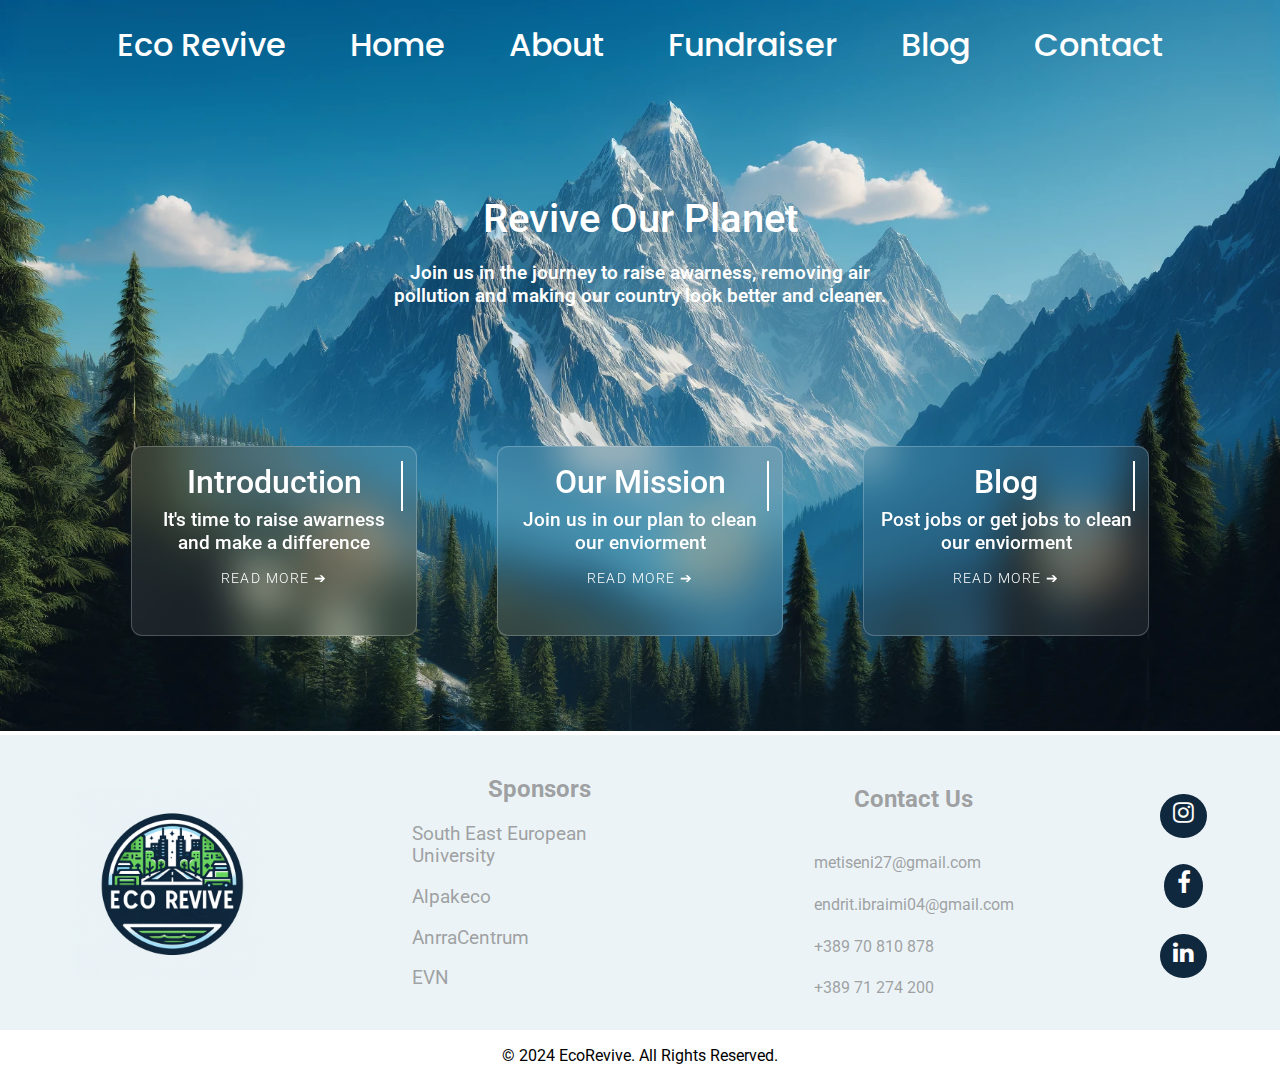
<file: index.html>
<!DOCTYPE html>
<html lang="en">
<head>
    <meta charset="UTF-8">
    <meta name="viewport" content="width=device-width, initial-scale=1.0">
    <link rel="stylesheet" href="styles/index.css">
    <link rel="stylesheet" href="https://cdnjs.cloudflare.com/ajax/libs/font-awesome/4.7.0/css/font-awesome.min.css">
    <link href="https://fonts.googleapis.com/css2?family=Poppins:wght@400;600;700&display=swap" rel="stylesheet">
    <link href="https://fonts.googleapis.com/css2?family=Roboto:wght@400;500;700&display=swap" rel="stylesheet">
    <title>EcoRevive</title>
</head>
<body>
  <nav>
    <div id="nav">
        <div id="navbar">
           
            <div class="burger-menu" id="burger-menu">
                <div class="bar"></div>
                <div class="bar"></div>
                <div class="bar"></div>
            </div>
            <div class="menu-items" id="menu-items">
              <h1 style="color: white;">Eco Revive</h1>
                <h1><a href="index.html">Home</a></h1>
                <h1><a href="about.html">About</a></h1>
                <h1><a href="fund.html">Fundraiser</a></h1>
                <h1><a href="blog.html">Blog</a></h1>
                <h1><a href="contact.html">Contact</a></h1>
            </div>
        </div>
    </div>
</nav>
<script>
   document.addEventListener('DOMContentLoaded', function () {
        const burgerMenu = document.getElementById('burger-menu');
        const menuItems = document.getElementById('menu-items');

        burgerMenu.addEventListener('click', function () {
            menuItems.classList.toggle('active');
        });
    });
</script>
        <div class="backround-image">
        <img style="width: 100%;" src="images/backround image.webp" alt="">
    </div>
    <div class="intro-text">
        <h1>
            Revive Our Planet
        </h1>
        <p>Join us in the journey to raise awarness, removing air pollution and making our country look better and cleaner.</p>
    </div>
    <div class="cards-flex">
        <div class="container">
            <div class="box">
              <span class="title">Introduction</span>
              <div>
                <strong>It's time to raise awarness and make a difference</strong>
                <a href="about.html#Introduction"> <p style="text-align: center;">READ MORE &#10132;</p></a>
              </div>
            </div>
          </div>
          <div class="container">
            <div class="box">
              <span class="title">Our Mission</span>
              <div>
                <strong>Join us in our plan to clean our enviorment</strong>
                <a href="about.html#joinus"> <p style="text-align: center;">READ MORE &#10132;</p></a>
              </div>
            </div>
          </div>
          <div class="container">
            <div class="box">
              <span class="title">Blog</span>
              <div>
                <strong>Post jobs or get jobs to clean our enviorment</strong>
               <a href="blog.html"> <p style="text-align: center;">READ MORE &#10132;</p></a>
              </div>
            </div>
          </div>
    </div>
    <footer>
        <div class="footer-left"><img src="images/LOGO.png" alt=""></div>
        <div class="footer-middle"><h2>Sponsors</h2>
        <h3>South East European University</h3>
        <h3>Alpakeco</h3>
        <h3>AnrraCentrum</h3>
        <h3>EVN</h3>
        <h3></h3>
        <h3></h3>
        </div>
        <div class="footer-right">
            <h2>Contact Us</h2>
            <a href="mailto:metiseni27@gmail.com">metiseni27@gmail.com</a>
            <a href="mailto:endrit.ibraimi04@gmail.com">endrit.ibraimi04@gmail.com</a>
            <a href="tel:+389 70 810 878">+389 70 810 878</a>
            <a href="tel:+389 71 274 200">+389 71 274 200</a>
            
        </div>
        <div class="social-container">
          <ul class="social-icons">
              <li><a href="#"><i class="fa fa-instagram"></i></a></li>
              <li><a  href="#"><i class="fa fa-facebook"></i></a></li>
              <li><a href="#"><i class="fa fa-linkedin"></i></a></li>
          </ul>
  </div>
    </footer>
    <p  class="copyright" style="text-align: center;">© 2024 EcoRevive. All Rights Reserved.</p>
</body>
</html>
</file>
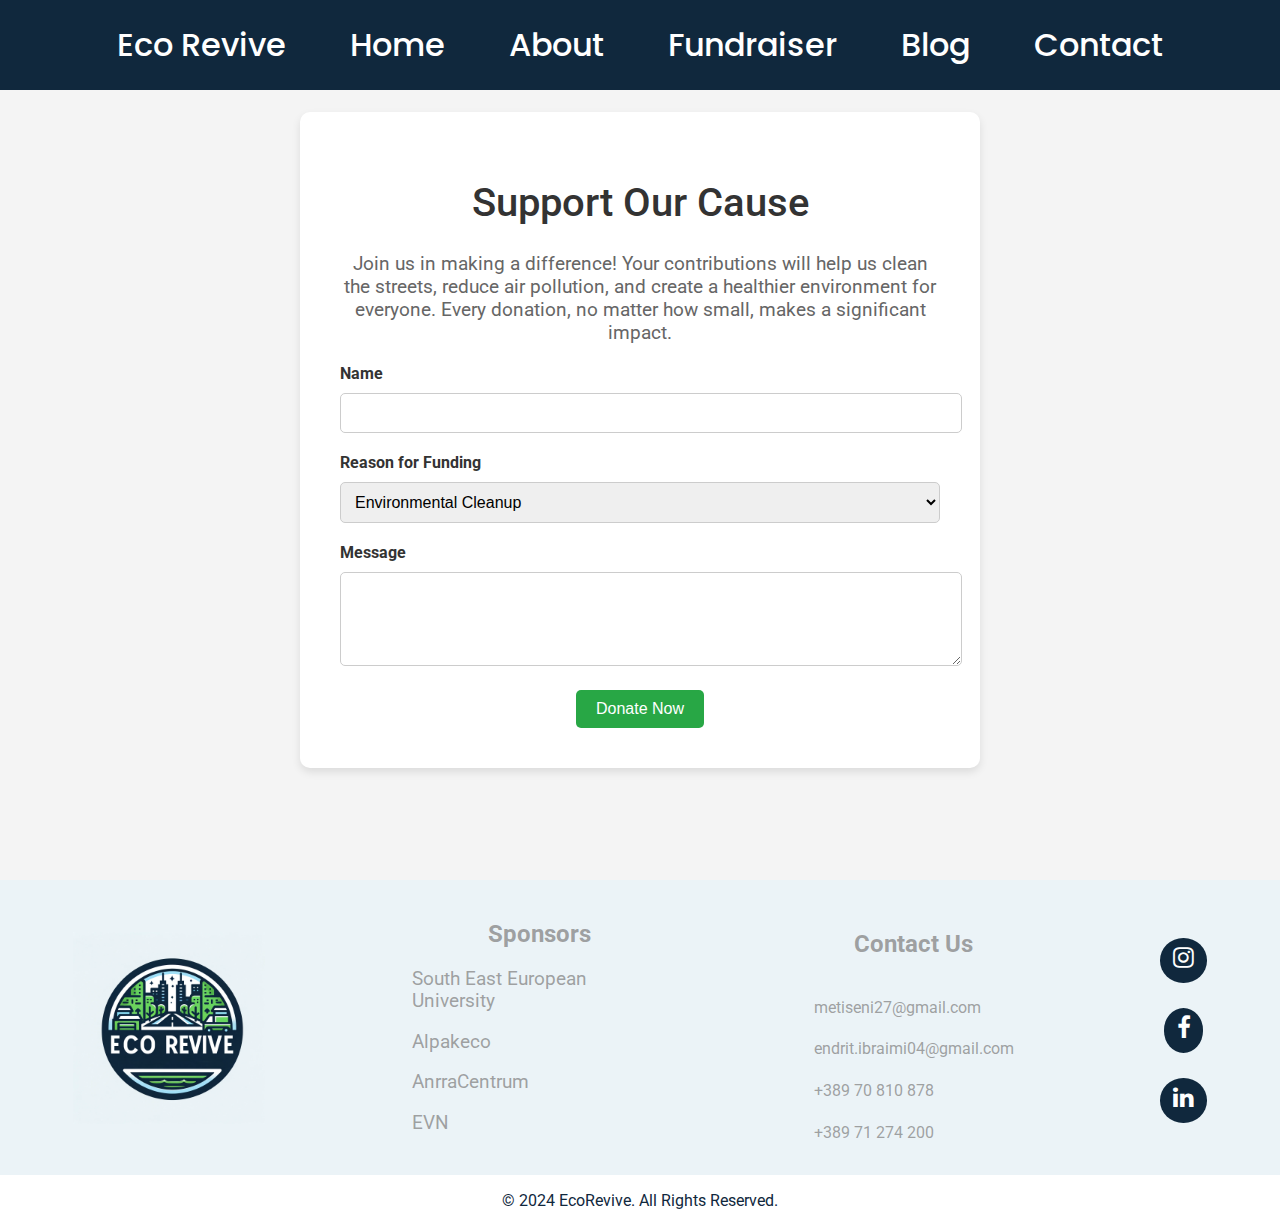
<file: fund.html>
<!DOCTYPE html>
<html lang="en">
<head>
    <meta charset="UTF-8">
    <meta name="viewport" content="width=device-width, initial-scale=1.0">
    <title>Fundraiser</title>
    <link rel="stylesheet" href="styles/fund.css">
    <link rel="stylesheet" href="https://cdnjs.cloudflare.com/ajax/libs/font-awesome/4.7.0/css/font-awesome.min.css">
    <link href="https://fonts.googleapis.com/css2?family=Roboto:wght@400;500;700&display=swap" rel="stylesheet">
    <link href="https://fonts.googleapis.com/css2?family=Poppins:wght@400;600;700&display=swap" rel="stylesheet">
</head>
<body>
    <nav>
        <nav>
            <div id="nav">
                <div id="navbar">
                    
                    <div class="burger-menu" id="burger-menu">
                        <div class="bar"></div>
                        <div class="bar"></div>
                        <div class="bar"></div>
                    </div>
                    <div class="menu-items" id="menu-items">
                        <h1 style="color: white;">Eco Revive</h1>
                        <h1><a href="index.html">Home</a></h1>
                        <h1><a href="about.html">About</a></h1>
                        <h1><a href="fund.html">Fundraiser</a></h1>
                        <h1><a href="blog.html">Blog</a></h1>
                        <h1><a href="contact.html">Contact</a></h1>
                        
                    </div>
                </div>
            </div>
        </nav>
        <script>
            document.addEventListener('DOMContentLoaded', function () {
                 const burgerMenu = document.getElementById('burger-menu');
                 const menuItems = document.getElementById('menu-items');
         
                 burgerMenu.addEventListener('click', function () {
                     menuItems.classList.toggle('active');
                 });
             });
         </script>
       <div class="fundraiser-section">
        <div class="fundraiser-card">
        <h1>Support Our Cause</h1>
        <p>Join us in making a difference! Your contributions will help us clean the streets, reduce air pollution,
        and create a healthier environment for everyone. Every donation, no matter how small, makes a
        significant impact.</p>
        
        <form id="donation-form">
        
        <div class="form-group">
        <label for="name">Name</label>
        <input type="text" id="name" name="name">
        </div>
        
        <div class="form-group">
        <label for="reason">Reason for Funding</label>
        <select id="reason" name="reason" required>
        <option value="environmental_cleanup">Environmental Cleanup</option>
        <option value="pollution_reduction">Pollution Reduction</option>
        <option value="community_awareness">Community Awareness Programs</option>
        </select>
        </div>
        
        <div class="form-group">
        <label for="message">Message</label>
        <textarea id="message" name="message" rows="4"></textarea>
        </div>
        
        </form>
        <button class="donate-button" onclick="show('fundPart')">Donate Now</button>
        </div>
        </div>
        <div id="fundPart">
        <div id="fundUs">
        <section class="donation-form">
        <h2>Make a Donation</h2>
        <form action="#" method="post">
        <div class="form-group">
        <label for="amount">Donation Amount ($):</label>
        <input type="number" id="amount" name="amount" min="1" required>
        </div>
        <div class="form-group">
        <label for="name">Full Name:</label>
        <input type="text" id="name" name="name" required>
        </div>
        <div class="form-group">
        <label for="email">Email:</label>
        <input type="email" id="email" name="email" required>
        </div>
        <div class="form-group">
        <label for="card">Credit Card Number:</label>
        <input type="text" id="card" name="card" minlength="16" maxlength="16" placeholder="Must contain 16 digits" required>
        </div>
        <div class="form-group">
        <label for="expiry">Expiry Date:</label>
        <input type="text" id="expiry" name="expiry" placeholder="MM/YYYY" required>
        </div>
        <div class="form-group">
        <label for="cvv">CVV:</label>
        <input type="text" id="cvv" name="cvv" maxlength="3" placeholder="Must contain 3 digits" required>
        </div>
        <div class="form-group">
        <label for="card-type">Card Type:</label>
        <select id="card-type" name="card-type" required>
        <option value="" disabled selected>Select your card type</option>
        <option value="visa">Visa</option>
        <option value="mastercard">Mastercard</option>
        </select>
        </div>
        <button >Donate Now</button>
        </form>
        </section>
        </div>
        </div>
    
    <script>function show(elementId) {
        var p = document.getElementById(elementId);
        if (p) {
        p.style.display = 'block';
        p.scrollIntoView({ behavior: 'smooth' });
        }else {
        console.error('Element with ID' + elementId + 'not found.');
        }
        };</script>
        <footer>
            <div class="footer-left"><img src="images/LOGO.png" alt=""></div>
            <div class="footer-middle"><h2>Sponsors</h2>
            <h3>South East European University</h3>
            <h3>Alpakeco</h3>
            <h3>AnrraCentrum</h3>
            <h3>EVN</h3>
            <h3></h3>
            <h3></h3>
            </div>
            <div class="footer-right">
                <h2>Contact Us</h2>
                <a href="mailto:metiseni27@gmail.com">metiseni27@gmail.com</a>
                <a href="mailto:endrit.ibraimi04@gmail.com">endrit.ibraimi04@gmail.com</a>
                <a href="tel:+389 70 810 878">+389 70 810 878</a>
                <a href="tel:+389 71 274 200">+389 71 274 200</a>
                
            </div>
            <div class="social-container">
              <ul class="social-icons">
                  <li><a href="#"><i class="fa fa-instagram"></i></a></li>
                  <li><a  href="#"><i class="fa fa-facebook"></i></a></li>
                  <li><a href="#"><i class="fa fa-linkedin"></i></a></li>
              </ul>
      </div>
        </footer>
        <p  style="text-align: center; color: #10283D;">© 2024 EcoRevive. All Rights Reserved.</p>
</body>
</html>
</file>
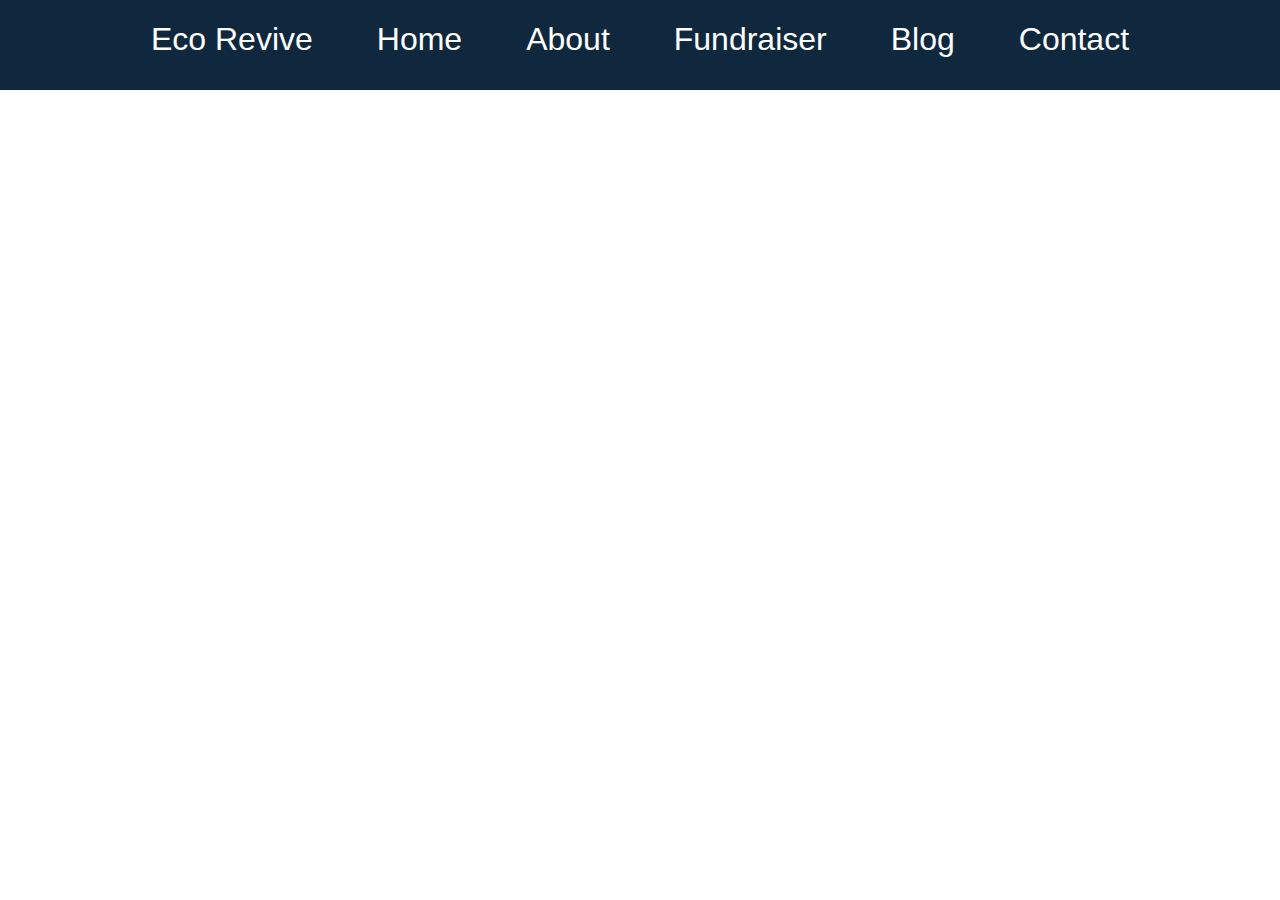
<file: navbar.html>
<!DOCTYPE html>
<html lang="en">
<head>
    <meta charset="UTF-8">
    <meta name="viewport" content="width=device-width, initial-scale=1.0">
    <title>Document</title>
    <link rel="stylesheet" href="styles/aboutus.css">
</head>
<body>
    <nav>
        <div id="nav">
            <div id="navbar">
                
                <div class="burger-menu" id="burger-menu">
                    <div class="bar"></div>
                    <div class="bar"></div>
                    <div class="bar"></div>
                </div>
                <div class="menu-items" id="menu-items">
                    <h1 style="color: white;">Eco Revive</h1>
                    <h1><a href="index.html">Home</a></h1>
                    <h1><a href="about.html">About</a></h1>
                    <h1><a href="fund.html">Fundraiser</a></h1>
                    <h1><a href="blog.html">Blog</a></h1>
                    <h1><a href="contact.html">Contact</a></h1>
                    
                </div>
            </div>
        </div>
    </nav>
    <script>
        document.addEventListener('DOMContentLoaded', function () {
             const burgerMenu = document.getElementById('burger-menu');
             const menuItems = document.getElementById('menu-items');
     
             burgerMenu.addEventListener('click', function () {
                 menuItems.classList.toggle('active');
             });
         });
     </script>
</body>
</html>
</file>
<file: styles/index.css>
/* General body styling */
body {
    padding: 0;
    margin: 0;
    font-family: 'Roboto', sans-serif;
    position: relative;
    min-height: 100vh;
    display: flex;
    flex-direction: column;
    box-sizing: border-box;
}

/* Navbar styling */

#navbar {
    display: flex;
    flex-direction: row;
    width: 100%;
    display: flex;
    justify-content: space-evenly;
    position: absolute;
    top: 0;
    z-index: 1000;
    flex-direction: row;
    font-family: "Poppins", sans-serif;
}

#navbar h1 a, h1 {
    text-decoration: none;
    color: rgb(255, 255, 255);
    font-weight: 500;
    font-size: 2rem;
}
#navbar > h1 > a:hover {
    text-decoration: none;
    color: rgb(255, 255, 255);
    font-weight: 600;
}
.menu-items{
    display: flex;
    flex-direction: row;
   justify-content: space-between;
}
.menu-items a{
   margin-left: 5vw;
}

/* Link hover underline effect */
a {
    position: relative;
    color: white;
    text-decoration: none;
    padding-bottom: 3px;
}

a::after {
    content: '';
    position: absolute;
    width: 50%;
    height: 2px;
    bottom: 0;
    left: 25%;
    background-color: white;
    visibility: hidden;
    transform: scaleX(0);
    transition: all 0.3s ease-in-out;
}

a:hover::after {
    visibility: visible;
    transform: scaleX(1);
}

/* Burger menu styling */
.burger-menu {
    display: none;
    flex-direction: column;
    cursor: pointer;
}

.burger-menu .bar {
    width: 25px;
    height: 3px;
    background-color: white;
    margin: 4px 0;
    transition: 0.4s;
}

/* Responsive styling */
@media (max-width: 480px) {
   
    #navbar {
        justify-content: space-between;
    }

    .burger-menu {
        display: flex;
        width: 10%;
        padding-left: 2%;
    }
    .menu-items {
        position: fixed; /* Change to fixed for better positioning */
        top: 0;
        right: -100%;
        height: 100vh;
        width: 60%; /* Adjust width for better spacing */
        background-color: #10283D;
        display: flex;
        flex-direction: column;
        justify-content: center;
        align-items: center;
        transition: right 0.3s ease-in-out;
        z-index: 1001;
        box-sizing: border-box;
    }
    .copyright{
        color: white;
    }
    .menu-items h1 {
        width: 100%;
        text-align: center;
        margin: 0;
        padding: 20px 0;
    }
  

    .menu-items h1 a {
        color: white;
        display: block;
    }

    .menu-items.active {
        right: 0;
    }
}
/* Background image styling */
.background-image {
    position: relative;
    top: 0;
    left: 0;
    width: 100%;
    height: 100vh;
    z-index: -1;
    overflow: hidden;
}

.background-image img {
    width: 100%;
    height: 100%;
    object-fit: cover;
   
}

/* Intro text styling */
.intro-text {
    position: absolute;
    top: 18%;
    left: 50%;
    transform: translateX(-50%);
    width: 40%;
    color: white;
    text-align: center;
}

.intro-text h1 {
    margin: 0;
    font-size: 2.5rem;
}

.intro-text p {
    font-size: 1.2rem;
    font-weight: 600;
}

/* Card container styling */
.cards-flex {
    display: flex;
    justify-content: center;
    align-items: center;
    position: absolute;
    top: 50%;
    left: 50%;
    transform: translate(-50%, -50%);
    width: 80%;
    gap: 5rem;
    flex-wrap: wrap;
    z-index: 1;
}

.container {
    color: white;
    position: relative;
    box-sizing: border-box;
}

.container::before,
.container::after {
    content: "";
    background-color: #fab5704c;
    position: absolute;
}

.container::before {
    border-radius: 50%;
    width: 6rem;
    height: 6rem;
    top: 30%;
    right: 7%;
}

.container::after {
    height: 3rem;
    top: 8%;
    right: 5%;
    border: 1px solid;
}

.container .box {
    width: 17.875em;
    height: 11.875em;
    padding: 1rem;
    background-color: rgba(255, 255, 255, 0.074);
    border: 1px solid rgba(255, 255, 255, 0.222);
    -webkit-backdrop-filter: blur(20px);
    backdrop-filter: blur(20px);
    border-radius: 0.7rem;
    transition: all ease 0.3s;
    display: flex;
    flex-direction: column;
    justify-content: space-between;
    box-sizing: border-box;
}

.container .box .title {
    font-size: 2rem;
    font-weight: 500;
    text-align: center;
}

.container .box div strong {
    display: block;
    margin-bottom: 1rem;
    text-align: center;
    font-size: 1.2rem;
    font-weight: 500;
}

.container .box div p {
    margin: 0;
    font-size: 0.9em;
    font-weight: 300;
    letter-spacing: 0.1em;
    margin-bottom: 2rem;
}

.container .box div span {
    font-size: 0.7rem;
    font-weight: 300;
}

.container .box div span:nth-child(3) {
    font-weight: 500;
    margin-right: 0.2rem;
}

.container .box:hover {
    box-shadow: 0px 0px 20px 1px #ffbb763f;
    border: 1px solid rgba(255, 255, 255, 0.454);
}

/* Footer styling */
footer {
    display: flex;
    flex-direction: row;
    justify-content: space-around;
    width: 100%;
    background-color: #EBF3F7;
    text-align: center;
    z-index: 1;
    padding: 20px 0;
    box-sizing: border-box;
}

.footer-left {
    width: 15vw;
    display: flex;
    align-items: center;
    justify-content: center;
}

.footer-left img {
    width: 100%;
    height: auto;
    object-fit: contain;
    
}

.footer-middle {
    text-align: left;
    width: 20vw;
    
    color: rgba(128, 128, 128, 0.718);
}

.footer-middle h2 {
    text-align: center;
   
}
.footer-middle h3{
    font-weight: 400;
}

.footer-right {
    display: flex;
    justify-content: space-around;
    flex-direction: column;
    color: rgba(128, 128, 128, 0.718);
}

.footer-right a {
    color: rgba(128, 128, 128, 0.718);
    text-align: left;
}
.footer-right a::after {
    content: '';
    position: absolute;
    width: 100%;
    height: 2px;
    bottom: 0;
    left: 0;
    background-color: rgb(0, 0, 0);
    visibility: hidden;
    transform: scaleX(0);
    transition: all 0.3s ease-in-out;
}

.footer-right a:hover::after {
    visibility: visible;
    transform: scaleX(1);
}

/* Social container styling */
.social-container {
    margin-top:5vh;
    display: flex;
    justify-content: space-around;
    flex-direction: column;
}

.social-icons {
    list-style: none;
    padding: 0;
    margin: 0;
    display: flex;
    justify-content: space-around;
    flex-direction: column;
}

.social-icons li {
    margin-bottom: 5vh;
}

.social-icons a {
    text-decoration: none;
    color: #fff;
    background-color: #10283D;
    padding: 1vw;
    border-radius: 50%;
    transition: background-color 0.3s ease-in-out;
}

.social-icons a:hover {
    background-color: #10283D;
}

.social-icons i {
    font-size: 1.5rem;
}

/* Media Queries for Responsiveness */
@media (max-width: 768px) {
    body{
        background-color: #10283D;
    }
  
    .intro-text {
        width: 80%;
        top: 5%;
    }

    .intro-text h1 {
        font-size: 2rem;
    }

    .intro-text p {
        font-size: 1rem;
    }

    
    .cards-flex {
        height: 50vh;
        flex-direction: column;
        width: 80%;
        margin-left: 6%;
        position: relative;
        flex-wrap: nowrap;
        margin-top: 55vh;
        
    }
    .container::before,
.container::after {
    content: "";
   background-color:#10283D ;
    position: absolute;
}
    .container .box {
        width: 100%;
        height: auto;
        margin-bottom: 1rem;
       
    }

    footer {
        flex-direction: column;
    }

    .footer-left,
    .footer-middle,
    .footer-right {
        width: 100%;
        
    }
    .footer-middle,
    .footer-right {
        margin-left: 2vw;
        
    }
    .social-icons{
        flex-direction: row;
    }
    .social-icons a {
        padding: 2vw;
       
    }
    
}

@media (max-width: 480px) {
    .intro-text {
        width: 90%;
        top: 3%;
    }
    .intro-text h1 {
        font-size: 1.5rem;
    }

    .intro-text p {
        font-size: 0.9rem;
    }
    .background-image{
        margin-top: 10vh;
    }
    .cards-flex {
        height: 50vh;
        flex-direction: column;
        width: 80%;
        margin-left: 6%;
        position: relative;
        flex-wrap: nowrap;
        margin-top: 55vh;
        
        
    }

    .social-icons a {
        padding: 5vw;
       
    }
 
    .container .box {
        width: 90%;
        margin-bottom: 1rem;
    }

    footer {
        padding: 10px 0;
    }

    .footer-left,
    .footer-middle,
    .footer-right {
        width: 90%;
    }
    .footer-left{
        margin-left: 25vw;
        width: 50vw;
        height: 30vh;
        display: flex;
        justify-content: center;
    }
}
</file>
<file: styles/fund.css>
body {
    padding: 0;
    margin: 0;
    font-family: 'Roboto', sans-serif;
    
}

/* Navbar styling */
#navbar {
    font-family: 'Poppins', sans-serif;
    display: flex;
    flex-direction: row;
    width: 100%;
    height: 10vh;
    justify-content: space-evenly;
    position: absolute;
    top: 0;
    z-index: 1000;
    background-color:#10283D;
}

#navbar h1 a, h1 {
    text-decoration: none;
    color: rgb(255, 255, 255);
    font-weight: 500;
    font-size: 2rem;
}
#navbar > h1 > a:hover {
    text-decoration: none;
    color: rgb(255, 255, 255);
    font-weight: 500;
}
.menu-items{
    display: flex;
    flex-direction: row;
   justify-content: space-between;
}
.menu-items a{
   margin-left: 5vw;
}

/* Link hover underline effect */
a {
    position: relative;
    color: white;
    text-decoration: none;
    padding-bottom: 3px;
}

a::after {
    content: '';
    position: absolute;
    width: 50%;
    height: 2px;
    bottom: 0;
    left: 25%;
    background-color: white;
    visibility: hidden;
    transform: scaleX(0);
    transition: all 0.3s ease-in-out;
}

a:hover::after {
    visibility: visible;
    transform: scaleX(1);
}

/* Burger menu styling */
.burger-menu {
    display: none;
    flex-direction: column;
    cursor: pointer;
}

.burger-menu .bar {
    width: 25px;
    height: 3px;
    background-color: white;
    margin: 4px 0;
    transition: 0.4s;
}
.add-new-button-container {
    margin-top: 15vh; /* Adjust to place it just below the navbar */
    display: flex;
    justify-content: right;
    margin-right: 10vw;
    padding: 10px 0;
}

.blog__container {
    display: flex;
    flex-wrap: wrap;
    justify-content: space-around;
     /* Adjust for fixed navbar and add-new button */
}
@media (max-width: 480px) {
    .newbutton{
        position: absolute;
        top: 20%;
        left: 18%;
        z-index: 99;
        display: block;
    }
    #navbar {
        justify-content: space-between;
        height: 5vh;
    }

    .burger-menu {
        display: flex;
        width: 10%;
        padding-left: 2%;
    }

    .menu-items {
        position: fixed; /* Change to fixed for better positioning */
        top: 0;
        right: -100%;
        height: 100vh;
        width: 60%; /* Adjust width for better spacing */
        background-color: #10283D;
        display: flex;
        flex-direction: column;
        justify-content: center;
        align-items: center;
        transition: right 0.3s ease-in-out;
        z-index: 1001;
        box-sizing: border-box;
    }

    .menu-items h1 {
        width: 100%;
        text-align: center;
        margin: 0;
        padding: 20px 0;
    }

    .menu-items h1 a {
        color: white;
        display: block;
    }

    .menu-items.active {
        right: 0;
    }
}


.fundraiser-section {
    display: flex;
    justify-content: center;
    align-items: center;
    height: calc(100vh - 120px);
    padding: 50px;
    background-color: #f4f4f4;
    }
    
    .fundraiser-card {
    background-color: #fff;
    padding: 40px;
    border-radius: 10px;
    box-shadow: 0 4px 8px rgba(0, 0, 0, 0.1);
    text-align: center;
    max-width: 600px;
    width: 100%;
    }
    
    .fundraiser-card h1 {
    font-size: 2.5rem;
    color: #333;
    }
    
    .fundraiser-card p {
    font-size: 1.2rem;
    color: #666;
    margin: 20px 0;
    }
    
    .form-group {
    margin: 20px 0;
    text-align: left;
    }
    
    .form-group label {
    display: block;
    font-size: 1rem;
    color: #333;
    }
    
    .form-group input,
    .form-group select,
    .form-group textarea {
    width: 100%;
    padding: 10px;
    margin-top: 5px;
    border: 1px solid #ccc;
    border-radius: 5px;
    font-size: 1rem;
    }
    
    .donate-button {
    padding: 10px 20px;
    font-size: 1rem;
    color: #fff;
    background-color: #28a745;
    border: none;
    border-radius: 5px;
    cursor: pointer;
    transition: background-color 0.3s ease;
    }
    
    .donate-button:hover {
    background-color: #218838;
    }
    #fundPart{
        display: none;
        margin-bottom: 10vh;
        }
        
        #fundUs {
        display: flex;
        justify-content: center;
        }
        
        .donation-form {
        background-color: #fff;
        padding: 40px;
        border-radius: 10px;
        box-shadow: 0 0 10px rgba(0, 0, 0, 0.1);
        width: 60vh;
        }
        
        .donation-form h2 {
        margin-bottom: 20px;
        }
        
        .form-group {
        margin-bottom: 20px;
        }
        
        .form-group label {
        display: block;
        margin-bottom: 5px;
        font-weight: bold;
        }
        
        .form-group input,
        .form-group select {
        width: 100%;
        padding: 10px;
        border: 1px solid #ccc;
        border-radius: 5px;
        }
        
        button {
        padding: 10px 20px;
        background-color: #007bff;
        color: #fff;
        border: none;
        border-radius: 5px;
        cursor: pointer;
        }
        
        button:hover {
        background-color: #0056b3;
        }
        
        @media(max-width: 768px){
        .fundraiser-section {
        margin-bottom: 10vh;
        width: 80%;
        }
        .fundraiser-card {
        margin-top: 10vh;
        }
        .fundraiser-card p{
        font-size: smaller;
        }
        .fundraiser-card h1{
        font-size: large;
        }
        #fundPart{
        width: 80vw;
        margin-left: 12vw;
        margin-bottom: 10vh;
        }
        }    

footer {
    display: flex;
    flex-direction: row;
    justify-content: space-around;
    width: 100%;
    background-color: #EBF3F7;
    text-align: center;
    z-index: 1;
    padding: 20px 0;
    box-sizing: border-box;
}

.footer-left {
    width: 15vw;
    display: flex;
    align-items: center;
    justify-content: center;
}

.footer-left img {
    width: 100%;
    height: auto;
    object-fit: contain;
    
}

.footer-middle {
    text-align: left;
    width: 20vw;
    
    color: rgba(128, 128, 128, 0.718);
}

.footer-middle h2 {
    text-align: center;
   
}
.footer-middle h3{
    font-weight: 400;
}

.footer-right {
    display: flex;
    justify-content: space-around;
    flex-direction: column;
    color: rgba(128, 128, 128, 0.718);
}

.footer-right a {
    color: rgba(128, 128, 128, 0.718);
    text-align: left;
}
.footer-right a::after {
    content: '';
    position: absolute;
    width: 100%;
    height: 2px;
    bottom: 0;
    left: 0;
    background-color: rgb(0, 0, 0);
    visibility: hidden;
    transform: scaleX(0);
    transition: all 0.3s ease-in-out;
}

.footer-right a:hover::after {
    visibility: visible;
    transform: scaleX(1);
}

/* Social container styling */
.social-container {
    margin-top:5vh;
    display: flex;
    justify-content: space-around;
    flex-direction: column;
}

.social-icons {
    list-style: none;
    padding: 0;
    margin: 0;
    display: flex;
    justify-content: space-around;
    flex-direction: column;
}

.social-icons li {
    margin-bottom: 5vh;
}

.social-icons a {
    text-decoration: none;
    color: #fff;
    background-color: #10283D;
    padding: 1vw;
    border-radius: 50%;
    transition: background-color 0.3s ease-in-out;
}

.social-icons a:hover {
    background-color: #10283D;
}

.social-icons i {
    font-size: 1.5rem;
}

/* Media Queries for Responsiveness */
@media (max-width: 768px) {
    .intro-text {
        width: 80%;
        top: 5%;
    }

    .intro-text h1 {
        font-size: 2rem;
    }

    .intro-text p {
        font-size: 1rem;
    }

    
    .cards-flex {
        height: 50vh;
        flex-direction: column;
        width: 80%;
        margin-left: 6%;
        position: relative;
        flex-wrap: nowrap;
        margin-top: 55vh;
        
    }
    .container::before,
.container::after {
    content: "";
   background-color:#10283D ;
    position: absolute;
}
    .container .box {
        width: 100%;
        height: auto;
        margin-bottom: 1rem;
       
    }

    footer {
        flex-direction: column;
    }

    .footer-left,
    .footer-middle,
    .footer-right {
        width: 100%;
        
    }
    .footer-middle,
    .footer-right {
        margin-left: 2vw;
        
    }
    .social-icons{
        flex-direction: row;
    }
    .social-icons a {
        padding: 2vw;
       
    }
    
}

@media (max-width: 480px) {
    .intro-text {
        width: 90%;
        top: 3%;
    }
    .fundraiser-section{
        width: 74.3%;
    }
    .intro-text h1 {
        font-size: 1.5rem;
    }

    .intro-text p {
        font-size: 0.9rem;
    }
    .background-image{
        margin-top: 10vh;
    }
    .cards-flex {
        height: 50vh;
        flex-direction: column;
        width: 80%;
        margin-left: 6%;
        position: relative;
        flex-wrap: nowrap;
        margin-top: 55vh;
        
        
    }

    .social-icons a {
        padding: 5vw;
       
    }
 
    .container .box {
        width: 90%;
        margin-bottom: 1rem;
    }

    footer {
        padding: 10px 0;
    }

    .footer-left,
    .footer-middle,
    .footer-right {
        width: 90%;
    }
    .footer-left{
        margin-left: 25vw;
        width: 50vw;
        height: 30vh;
        display: flex;
        justify-content: center;
    }
}
</file>
<file: styles/aboutus.css>
body {
    padding: 0;
    margin: 0;
    font-family: 'Roboto', sans-serif;
}

/* Navbar styling */
#navbar {
    font-family: 'Poppins', sans-serif;
    display: flex;
    flex-direction: row;
    width: 100%;
    height: 10vh;
    display: flex;
    justify-content: space-evenly;
    position: absolute;
    top: 0;
    z-index: 1000;
    flex-direction: row;
    background-color:#10283D;
}

#navbar h1 a, h1 {
    text-decoration: none;
    color: rgb(255, 255, 255);
    font-weight: 500;
    font-size: 2rem;
}
#navbar > h1 > a:hover {
    text-decoration: none;
    color: rgb(255, 255, 255);
    font-weight: 500;
}
.menu-items{
    display: flex;
    flex-direction: row;
   justify-content: space-between;
}
.menu-items a{
   margin-left: 5vw;
}

/* Link hover underline effect */
a {
    position: relative;
    color: white;
    text-decoration: none;
    padding-bottom: 3px;
}

a::after {
    content: '';
    position: absolute;
    width: 50%;
    height: 2px;
    bottom: 0;
    left: 25%;
    background-color: white;
    visibility: hidden;
    transform: scaleX(0);
    transition: all 0.3s ease-in-out;
}

a:hover::after {
    visibility: visible;
    transform: scaleX(1);
}

/* Burger menu styling */
.burger-menu {
    display: none;
    flex-direction: column;
    cursor: pointer;
}

.burger-menu .bar {
    width: 25px;
    height: 3px;
    background-color: white;
    margin: 4px 0;
    transition: 0.4s;
}

@media (max-width: 480px) {
    .newbutton{
        position: absolute;
        top: 20%;
        left: 18%;
        z-index: 99;
        display: block;
    }
    #navbar {
        justify-content: space-between;
        height: 5vh;
    }

    .burger-menu {
        display: flex;
        width: 10%;
        padding-left: 2%;
    }

    .menu-items {
        position: fixed; /* Change to fixed for better positioning */
        top: 0;
        right: -100%;
        height: 100vh;
        width: 60%; /* Adjust width for better spacing */
        background-color: #10283D;
        display: flex;
        flex-direction: column;
        justify-content: center;
        align-items: center;
        transition: right 0.3s ease-in-out;
        z-index: 1001;
        box-sizing: border-box;
    }

    .menu-items h1 {
        width: 100%;
        text-align: center;
        margin: 0;
        padding: 20px 0;
    }

    .menu-items h1 a {
        color: white;
        display: block;
    }

    .menu-items.active {
        right: 0;
    }
}


/* Background image styling */
.sus-landing, .sus-materials, .sus-carbon, .sus-waste{
    height: 105vh;
    color: #212121;
    text-align: center;
    display: flex;
    align-items: center;
    justify-content: center;

}
.sus-landing > h1, .sus-materials > h1, .sus-carbon > h1, .sus-waste > h1{
    font-family: "Inter", sans-serif;
    font-weight: 500;
    color: #ffffff;
    font-size: 3rem;
    width: 60vw;
}
.sus-landing{
    animation: onLoad 2s;
}

@keyframes onLoad {
    from {
        opacity: 0;
        /*  transform: translateY(-10%);*/
    }
    to {
        /* transform: translateY(0);*/
        opacity: 1;
    }
}
@keyframes h1Scroll {
    from {
        opacity: 0;
        transform: translateX(-20%);
    }
    to{
        opacity: 1;
        transform: translateX(0);
    }
}

.sus-landing{
    background-image: url("/images/1.png");
    background-position: center;
    background-size: cover;
    background-attachment: fixed;
    z-index: 200;
}
.sus-materials{
    background-image: url("/images/2.png");
    background-size: cover;
    background-attachment: fixed;
}
.sus-carbon{
    background-image: url("/images/2.5.png");
    background-size: cover;
    background-attachment: fixed;
}
.sus-waste{
    background-image: url("/images/3.png");
    background-size: cover;
    background-attachment: fixed;
}

@media (max-width: 768px){
    .sus-landing > h1, .sus-materials > h1, .sus-carbon > h1, .sus-waste > h1{
        font-size: 2rem;
        width: 80vw;
        text-align: start;
    }
}
footer {
    display: flex;
    flex-direction: row;
    justify-content: space-around;
    width: 100%;
    background-color: #EBF3F7;
    text-align: center;
    z-index: 1;
    padding: 20px 0;
    box-sizing: border-box;
}

.footer-left {
    width: 15vw;
    display: flex;
    align-items: center;
    justify-content: center;
}

.footer-left img {
    width: 100%;
    height: auto;
    object-fit: contain;
    
}

.footer-middle {
    text-align: left;
    width: 20vw;
    
    color: rgba(128, 128, 128, 0.718);
}

.footer-middle h2 {
    text-align: center;
   
}
.footer-middle h3{
    font-weight: 400;
}

.footer-right {
    display: flex;
    justify-content: space-around;
    flex-direction: column;
    color: rgba(128, 128, 128, 0.718);
}

.footer-right a {
    color: rgba(128, 128, 128, 0.718);
    text-align: left;
}
.footer-right a::after {
    content: '';
    position: absolute;
    width: 100%;
    height: 2px;
    bottom: 0;
    left: 0;
    background-color: rgb(0, 0, 0);
    visibility: hidden;
    transform: scaleX(0);
    transition: all 0.3s ease-in-out;
}

.footer-right a:hover::after {
    visibility: visible;
    transform: scaleX(1);
}

/* Social container styling */
.social-container {
    margin-top:5vh;
    display: flex;
    justify-content: space-around;
    flex-direction: column;
}

.social-icons {
    list-style: none;
    padding: 0;
    margin: 0;
    display: flex;
    justify-content: space-around;
    flex-direction: column;
}

.social-icons li {
    margin-bottom: 5vh;
}

.social-icons a {
    text-decoration: none;
    color: #fff;
    background-color: #10283D;
    padding: 1vw;
    border-radius: 50%;
    transition: background-color 0.3s ease-in-out;
}

.social-icons a:hover {
    background-color: #10283D;
}

.social-icons i {
    font-size: 1.5rem;
}

/* Media Queries for Responsiveness */
@media (max-width: 768px) {
  
  
    .intro-text {
        width: 80%;
        top: 5%;
    }

    .intro-text h1 {
        font-size: 2rem;
    }

    .intro-text p {
        font-size: 1rem;
    }

    
    .cards-flex {
        height: 50vh;
        flex-direction: column;
        width: 80%;
        margin-left: 6%;
        position: relative;
        flex-wrap: nowrap;
        margin-top: 55vh;
        
    }
    .container::before,
.container::after {
    content: "";
   background-color:#10283D ;
    position: absolute;
}
    .container .box {
        width: 100%;
        height: auto;
        margin-bottom: 1rem;
       
    }

    footer {
        flex-direction: column;
    }

    .footer-left,
    .footer-middle,
    .footer-right {
        width: 100%;
        
    }
    .footer-middle,
    .footer-right {
        margin-left: 2vw;
        
    }
    .social-icons{
        flex-direction: row;
    }
    .social-icons a {
        padding: 2vw;
       
    }
    
}

@media (max-width: 480px) {
    .intro-text {
        width: 90%;
        top: 3%;
    }
    .intro-text h1 {
        font-size: 1.5rem;
    }

    .intro-text p {
        font-size: 0.9rem;
    }
    .background-image{
        margin-top: 10vh;
    }
    .cards-flex {
        height: 50vh;
        flex-direction: column;
        width: 80%;
        margin-left: 6%;
        position: relative;
        flex-wrap: nowrap;
        margin-top: 55vh;
        
        
    }

    .social-icons a {
        padding: 5vw;
       
    }
 
    .container .box {
        width: 90%;
        margin-bottom: 1rem;
    }

    footer {
        padding: 10px 0;
    }

    .footer-left,
    .footer-middle,
    .footer-right {
        width: 90%;
    }
    .footer-left{
        margin-left: 25vw;
        width: 50vw;
        height: 30vh;
        display: flex;
        justify-content: center;
    }
}
</file>
